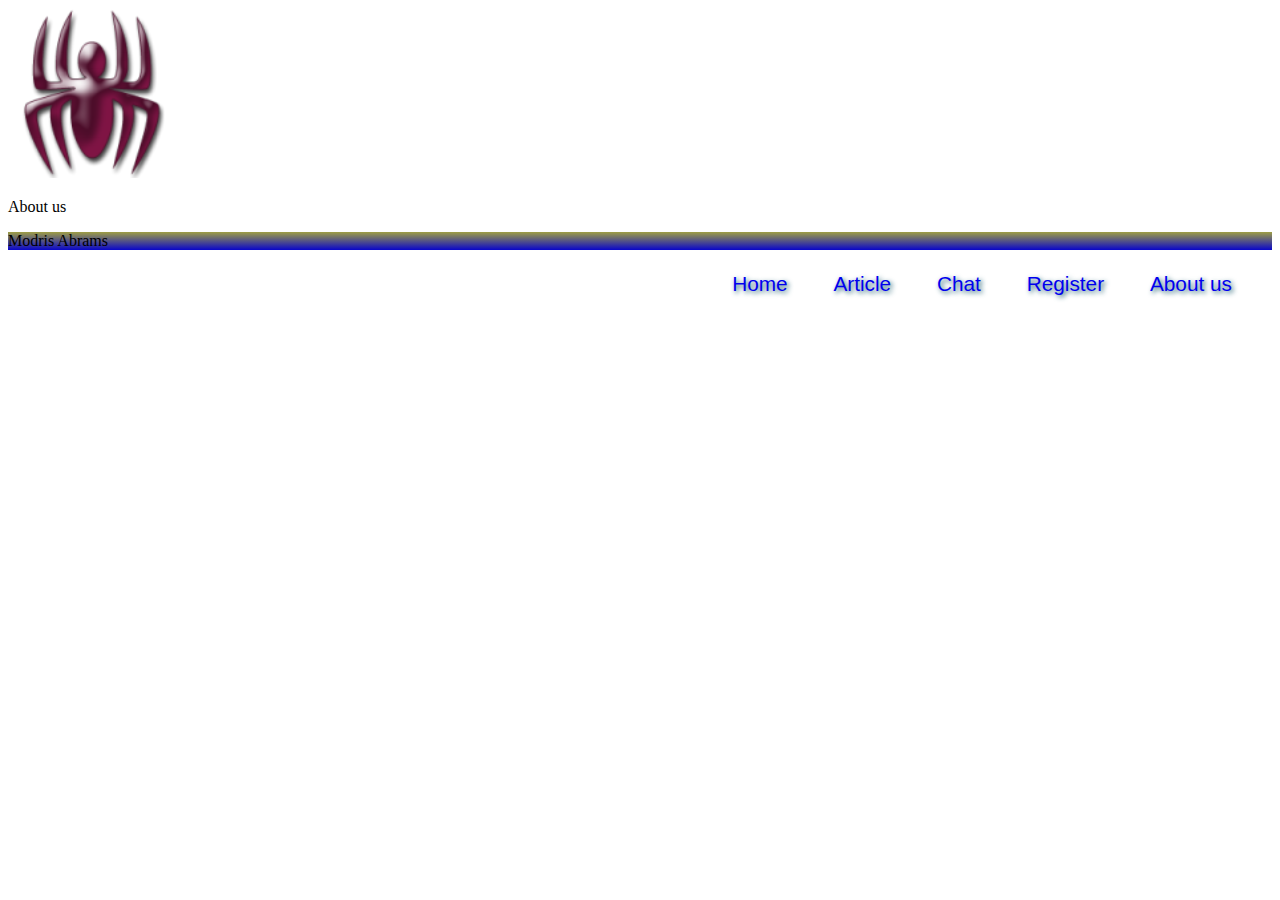
<file: About_us.html>
<!DOCTYPE html>
<html lang="en">
<head>
    <meta charset="UTF-8">
    <title>Document</title>
    <link rel="stylesheet" href="https://stackpath.bootstrapcdn.com/bootstrap/4.1.1/css/bootstrap.min.css" integrity="sha384-WskhaSGFgHYWDcbwN70/dfYBj47jz9qbsMId/iRN3ewGhXQFZCSftd1LZCfmhktB" crossorigin="anonymous">
    <link rel="stylesheet" href="style.css">
</head>
<body>
    <header>
        <div class="container-fluid">
            <div class="row">
                <div class="col-3">
                <a href="index.html" class=logo>
                <img src="Spider.png"></a>
                </div>

                <div class="col-9">
                    <nav class="navigation">
                        <li> <a href="index.html">Home</a></li>
                        <li><a href="Article.html">Article</a></li>
                        <li><a href="Chat.html">Chat</a></li>
                        <li><a href="Register.html">Register</a> </li>
                        <li><a href="About_us.html">About us</a></li>
                        
                    </nav>
                </div>
            </div>
        </div>
    
    </header>
    <section>
        <div class="container-fluid">
            <div class="row">
                <div class="col-12">
                    <p>About us</p>
                </div>
            </div> 
        </div>
    </section>

    <footer>
        <div class="container-fluid">
                <div class="row">
                    <div class="col-12">
                        <p>Modris Abrams</p>
                    </div>
                </div>
        </div>
    </footer>
    



<script src="https://code.jquery.com/jquery-3.3.1.slim.min.js" integrity="sha384-q8i/X+965DzO0rT7abK41JStQIAqVgRVzpbzo5smXKp4YfRvH+8abtTE1Pi6jizo" crossorigin="anonymous"></script>
<script src="https://cdnjs.cloudflare.com/ajax/libs/popper.js/1.14.3/umd/popper.min.js" integrity="sha384-ZMP7rVo3mIykV+2+9J3UJ46jBk0WLaUAdn689aCwoqbBJiSnjAK/l8WvCWPIPm49" crossorigin="anonymous"></script>
<script src="https://stackpath.bootstrapcdn.com/bootstrap/4.1.1/js/bootstrap.min.js" integrity="sha384-smHYKdLADwkXOn1EmN1qk/HfnUcbVRZyYmZ4qpPea6sjB/pTJ0euyQp0Mk8ck+5T" crossorigin="anonymous"></script>
</body>
</html>
</file>
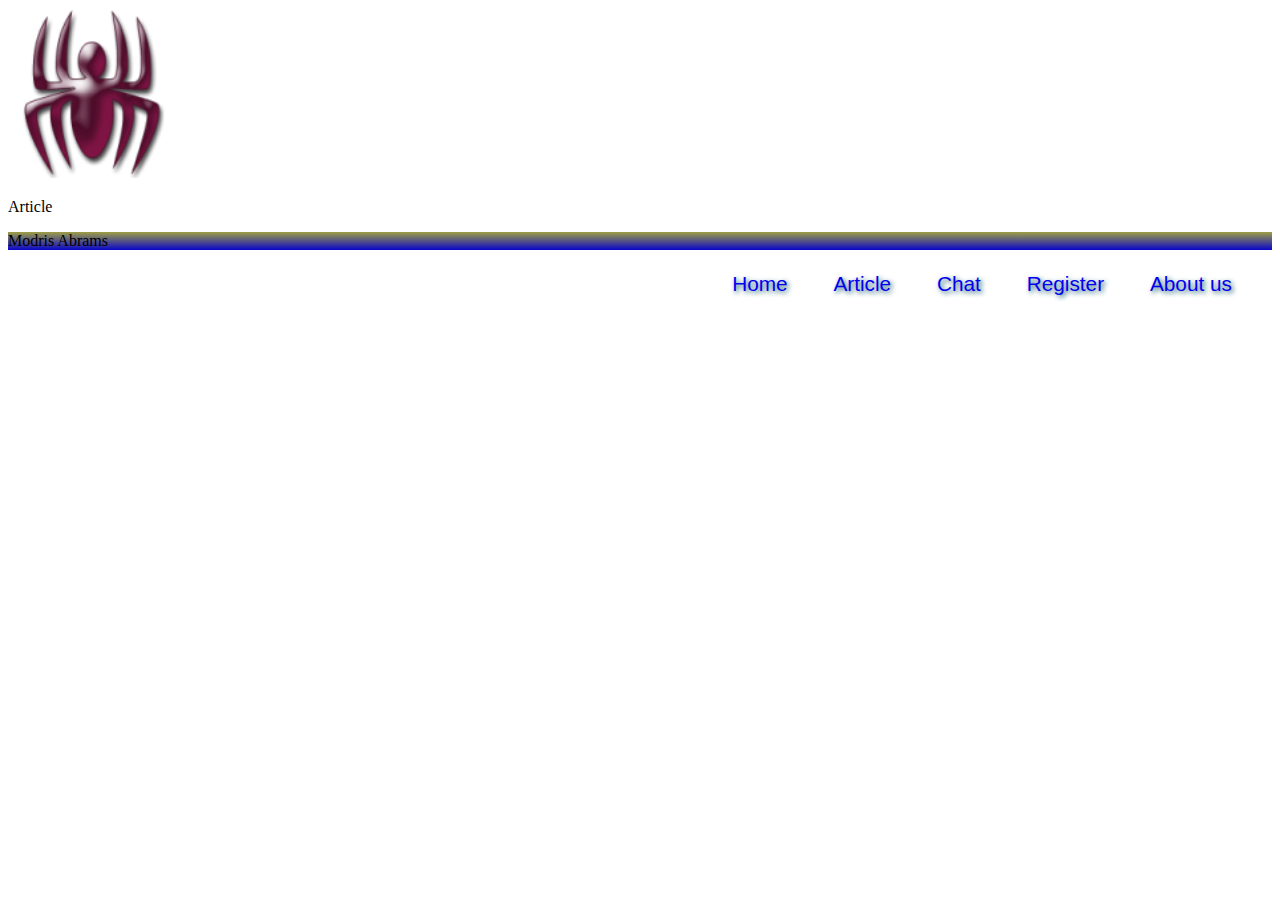
<file: Article.html>
<!DOCTYPE html>
<html lang="en">
<head>
    <meta charset="UTF-8">
    <title>Document</title>
    <link rel="stylesheet" href="https://stackpath.bootstrapcdn.com/bootstrap/4.1.1/css/bootstrap.min.css" integrity="sha384-WskhaSGFgHYWDcbwN70/dfYBj47jz9qbsMId/iRN3ewGhXQFZCSftd1LZCfmhktB" crossorigin="anonymous">
    <link rel="stylesheet" href="style.css">
</head>
<body>
    <header>
        <div class="container-fluid">
            <div class="row">
                <div class="col-3">
                <a href="index.html" class=logo>
                <img src="Spider.png"></a>
                </div>

                <div class="col-9">
                    <nav class="navigation">
                        <li> <a href="index.html">Home</a></li>
                        <li><a href="Article.html">Article</a></li>
                        <li><a href="Chat.html">Chat</a></li>
                        <li><a href="Register.html">Register</a> </li>
                        <li><a href="About_us.html">About us</a></li>
                        
                    </nav>
                </div>
            </div>
        </div>
    
    </header>
    <section>
        <div class="container-fluid">
            <div class="row">
                <div class="col-12">
                    <p>Article</p>
                </div>
            </div> 
        </div>
    </section>

    <footer>
        <div class="container-fluid">
                <div class="row">
                    <div class="col-12">
                        <p>Modris Abrams</p>
                    </div>
                </div>
        </div>
    </footer>
    



<script src="https://code.jquery.com/jquery-3.3.1.slim.min.js" integrity="sha384-q8i/X+965DzO0rT7abK41JStQIAqVgRVzpbzo5smXKp4YfRvH+8abtTE1Pi6jizo" crossorigin="anonymous"></script>
<script src="https://cdnjs.cloudflare.com/ajax/libs/popper.js/1.14.3/umd/popper.min.js" integrity="sha384-ZMP7rVo3mIykV+2+9J3UJ46jBk0WLaUAdn689aCwoqbBJiSnjAK/l8WvCWPIPm49" crossorigin="anonymous"></script>
<script src="https://stackpath.bootstrapcdn.com/bootstrap/4.1.1/js/bootstrap.min.js" integrity="sha384-smHYKdLADwkXOn1EmN1qk/HfnUcbVRZyYmZ4qpPea6sjB/pTJ0euyQp0Mk8ck+5T" crossorigin="anonymous"></script>
</body>
</html>
</file>
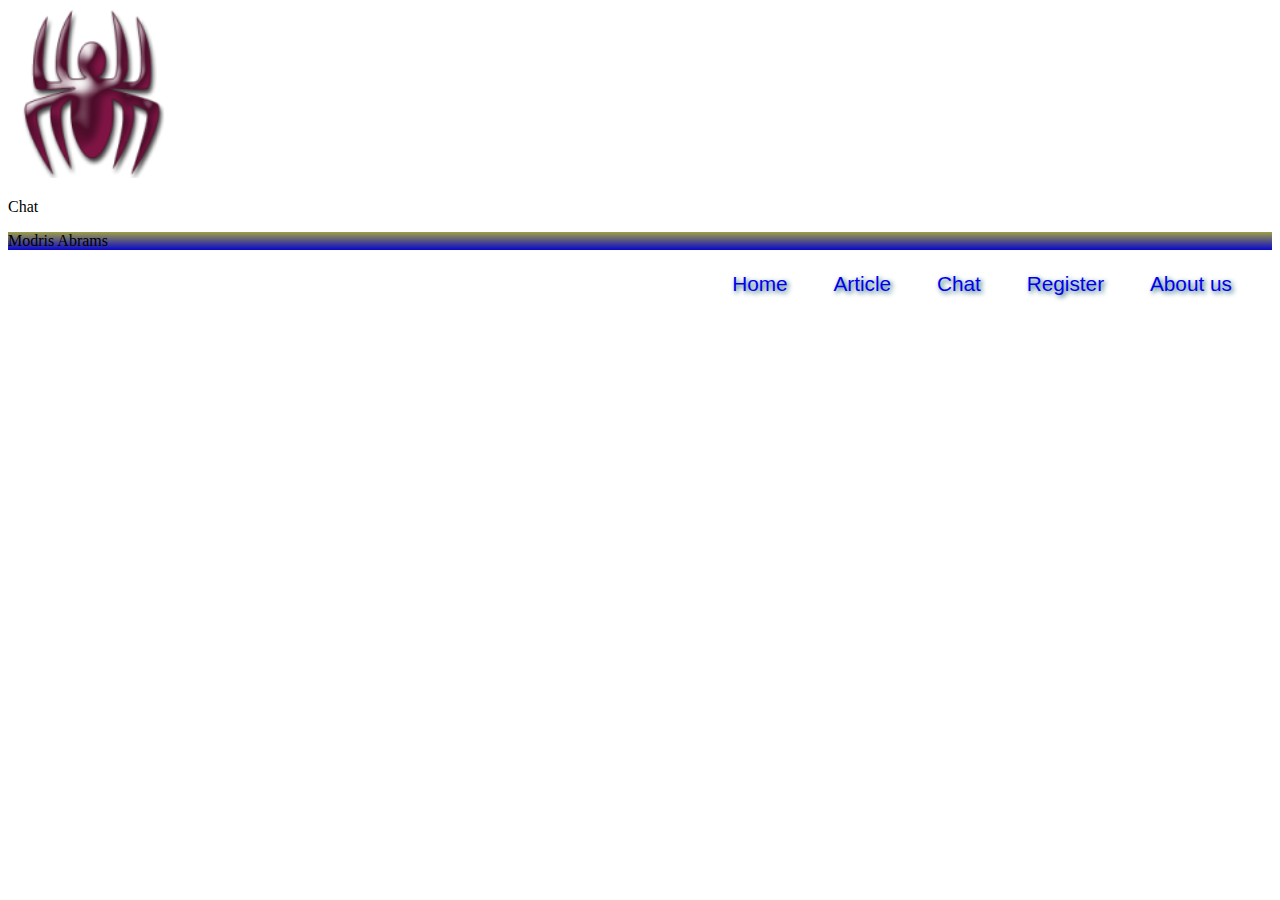
<file: Chat.html>
<!DOCTYPE html>
<html lang="en">
<head>
    <meta charset="UTF-8">
    <title>Document</title>
    <link rel="stylesheet" href="https://stackpath.bootstrapcdn.com/bootstrap/4.1.1/css/bootstrap.min.css" integrity="sha384-WskhaSGFgHYWDcbwN70/dfYBj47jz9qbsMId/iRN3ewGhXQFZCSftd1LZCfmhktB" crossorigin="anonymous">
    <link rel="stylesheet" href="style.css">
</head>
<body>
    <header>
        <div class="container-fluid">
            <div class="row">
                <div class="col-3">
                <a href="index.html" class=logo>
                <img src="Spider.png"></a>
                </div>

                <div class="col-9">
                    <nav class="navigation">
                        <li> <a href="index.html">Home</a></li>
                        <li><a href="Article.html">Article</a></li>
                        <li><a href="Chat.html">Chat</a></li>
                        <li><a href="Register.html">Register</a> </li>
                        <li><a href="About_us.html">About us</a></li>
                        
                    </nav>
                </div>
            </div>
        </div>
    
    </header>
    <section>
        <div class="container-fluid">
            <div class="row">
                <div class="col-12">
                    <p>Chat</p>
                </div>
            </div> 
        </div>
    </section>

    <footer>
        <div class="container-fluid">
                <div class="row">
                    <div class="col-12">
                        <p>Modris Abrams</p>
                    </div>
                </div>
        </div>
    </footer>
    



<script src="https://code.jquery.com/jquery-3.3.1.slim.min.js" integrity="sha384-q8i/X+965DzO0rT7abK41JStQIAqVgRVzpbzo5smXKp4YfRvH+8abtTE1Pi6jizo" crossorigin="anonymous"></script>
<script src="https://cdnjs.cloudflare.com/ajax/libs/popper.js/1.14.3/umd/popper.min.js" integrity="sha384-ZMP7rVo3mIykV+2+9J3UJ46jBk0WLaUAdn689aCwoqbBJiSnjAK/l8WvCWPIPm49" crossorigin="anonymous"></script>
<script src="https://stackpath.bootstrapcdn.com/bootstrap/4.1.1/js/bootstrap.min.js" integrity="sha384-smHYKdLADwkXOn1EmN1qk/HfnUcbVRZyYmZ4qpPea6sjB/pTJ0euyQp0Mk8ck+5T" crossorigin="anonymous"></script>
</body>
</html>
</file>
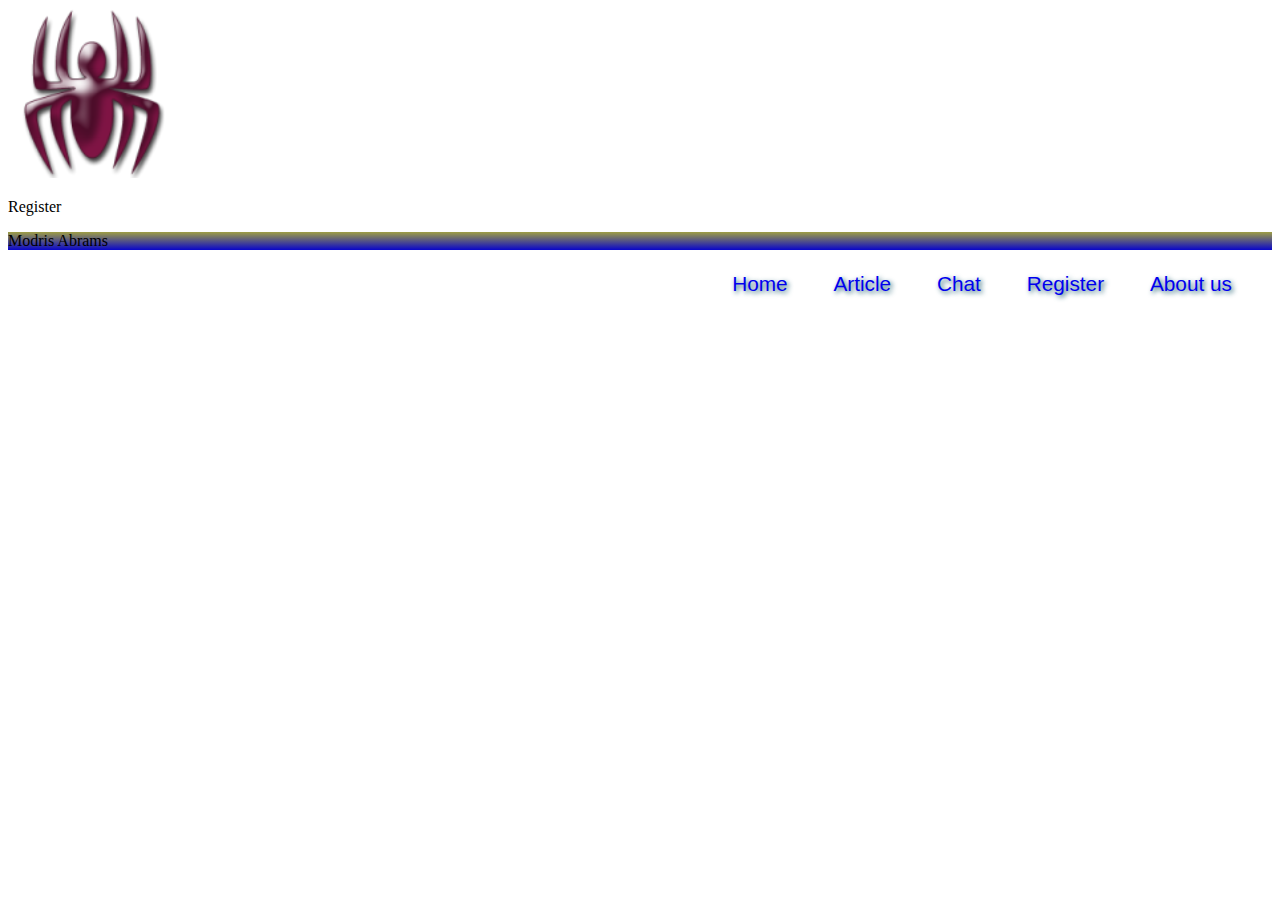
<file: Register.html>
<!DOCTYPE html>
<html lang="en">
<head>
    <meta charset="UTF-8">
    <title>Document</title>
    <link rel="stylesheet" href="https://stackpath.bootstrapcdn.com/bootstrap/4.1.1/css/bootstrap.min.css" integrity="sha384-WskhaSGFgHYWDcbwN70/dfYBj47jz9qbsMId/iRN3ewGhXQFZCSftd1LZCfmhktB" crossorigin="anonymous">
    <link rel="stylesheet" href="style.css">
</head>
<body>
    <header>
        <div class="container-fluid">
            <div class="row">
                <div class="col-3">
                <a href="index.html" class=logo>
                <img src="Spider.png"></a>
                </div>

                <div class="col-9">
                    <nav class="navigation">
                        <li> <a href="index.html">Home</a></li>
                        <li><a href="Article.html">Article</a></li>
                        <li><a href="Chat.html">Chat</a></li>
                        <li><a href="Register.html">Register</a> </li>
                        <li><a href="About_us.html">About us</a></li>
                        
                    </nav>
                </div>
            </div>
        </div>
    
    </header>
    <section>
        <div class="container-fluid">
            <div class="row">
                <div class="col-12">
                    <p>Register</p>
                </div>
            </div> 
        </div>
    </section>

    <footer>
        <div class="container-fluid">
                <div class="row">
                    <div class="col-12">
                        <p>Modris Abrams</p>
                    </div>
                </div>
        </div>
    </footer>
    



<script src="https://code.jquery.com/jquery-3.3.1.slim.min.js" integrity="sha384-q8i/X+965DzO0rT7abK41JStQIAqVgRVzpbzo5smXKp4YfRvH+8abtTE1Pi6jizo" crossorigin="anonymous"></script>
<script src="https://cdnjs.cloudflare.com/ajax/libs/popper.js/1.14.3/umd/popper.min.js" integrity="sha384-ZMP7rVo3mIykV+2+9J3UJ46jBk0WLaUAdn689aCwoqbBJiSnjAK/l8WvCWPIPm49" crossorigin="anonymous"></script>
<script src="https://stackpath.bootstrapcdn.com/bootstrap/4.1.1/js/bootstrap.min.js" integrity="sha384-smHYKdLADwkXOn1EmN1qk/HfnUcbVRZyYmZ4qpPea6sjB/pTJ0euyQp0Mk8ck+5T" crossorigin="anonymous"></script>
</body>
</html>
</file>
<file: style.css>
.col-4 {

    background-color: aquamarine;
    background: linear-gradient(rgb(9, 6, 201), rgb(158, 158, 69));
}


.logo img {
    block-size: 170px;
    margin: auto;
    overflow: hidden;
}

.navigation {
    font: 1.3em sans-serif;
    padding-top: 50px;
    float: right;
    margin: 20px;
    text-decoration: none;
    text-shadow: 2px 2px 5px #19586b;
}

.navigation li a {
    text-decoration: none;
}

.navigation li {
    padding: 20px;
    display: inline-block
}

.col-8{
    background-color: aquamarine;
    background: linear-gradient(#0906c9, #9e9e45);
}

footer  {
    background: linear-gradient(#9e9e45, #0906c9);
}

/* .demo {
    max-width: 600px;
    max-height: 400px;
    
} */

.carousel-inner img {
    width: 600px;
    height: 400px;
}
</file>
